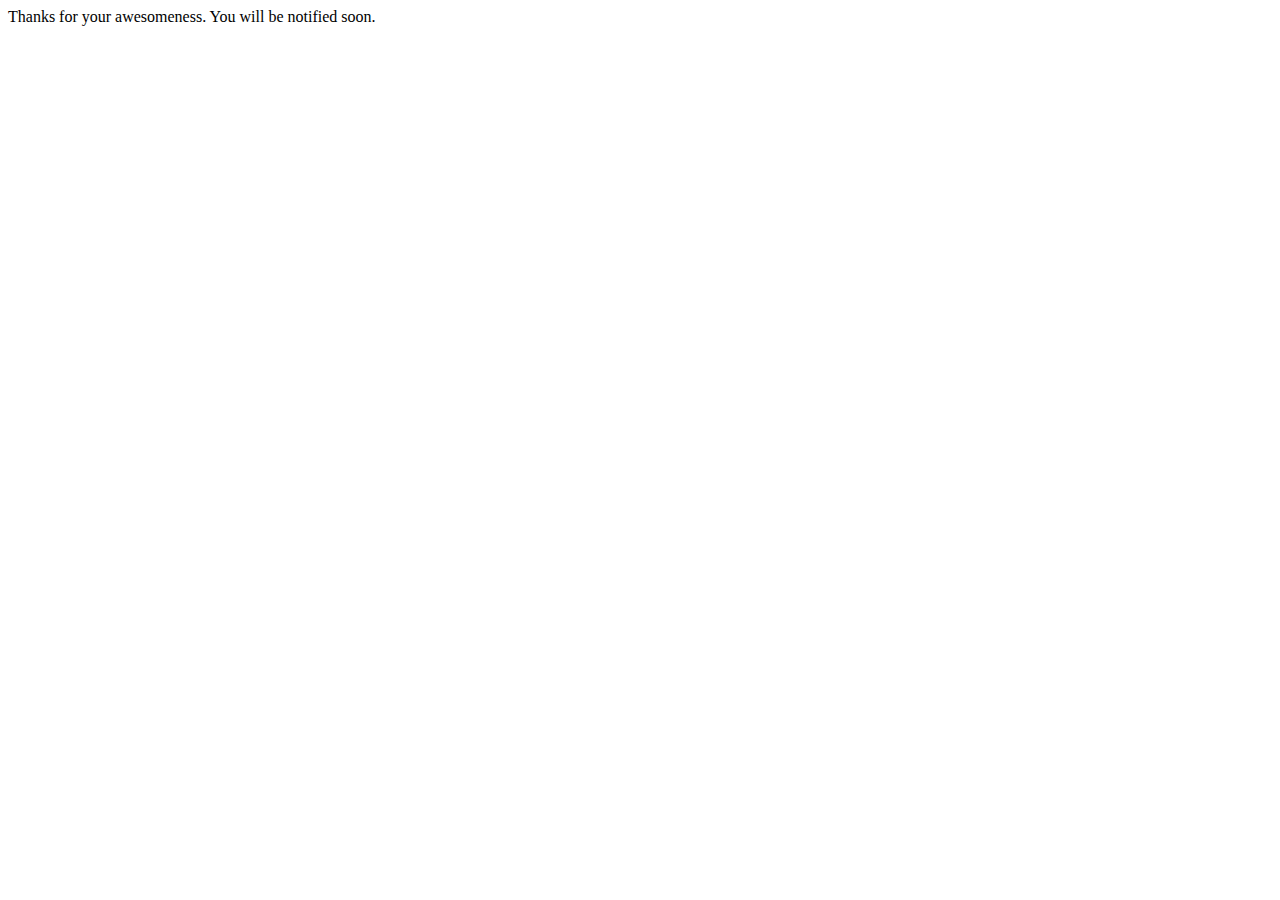
<file: redirect.html>
<head>
<meta http-equiv="refresh" content="2;url=http://www.dirtyminds.in/shutterbug/">
<script type="text/javascript">

  var _gaq = _gaq || [];
  _gaq.push(['_setAccount', 'UA-35192412-1']);
  _gaq.push(['_trackPageview']);

  (function() {
    var ga = document.createElement('script'); ga.type = 'text/javascript'; ga.async = true;
    ga.src = ('https:' == document.location.protocol ? 'https://ssl' : 'http://www') + '.google-analytics.com/ga.js';
    var s = document.getElementsByTagName('script')[0]; s.parentNode.insertBefore(ga, s);
  })();

</script>

</head>
<body>Thanks for your awesomeness. You will be notified soon.</body>
</file>
